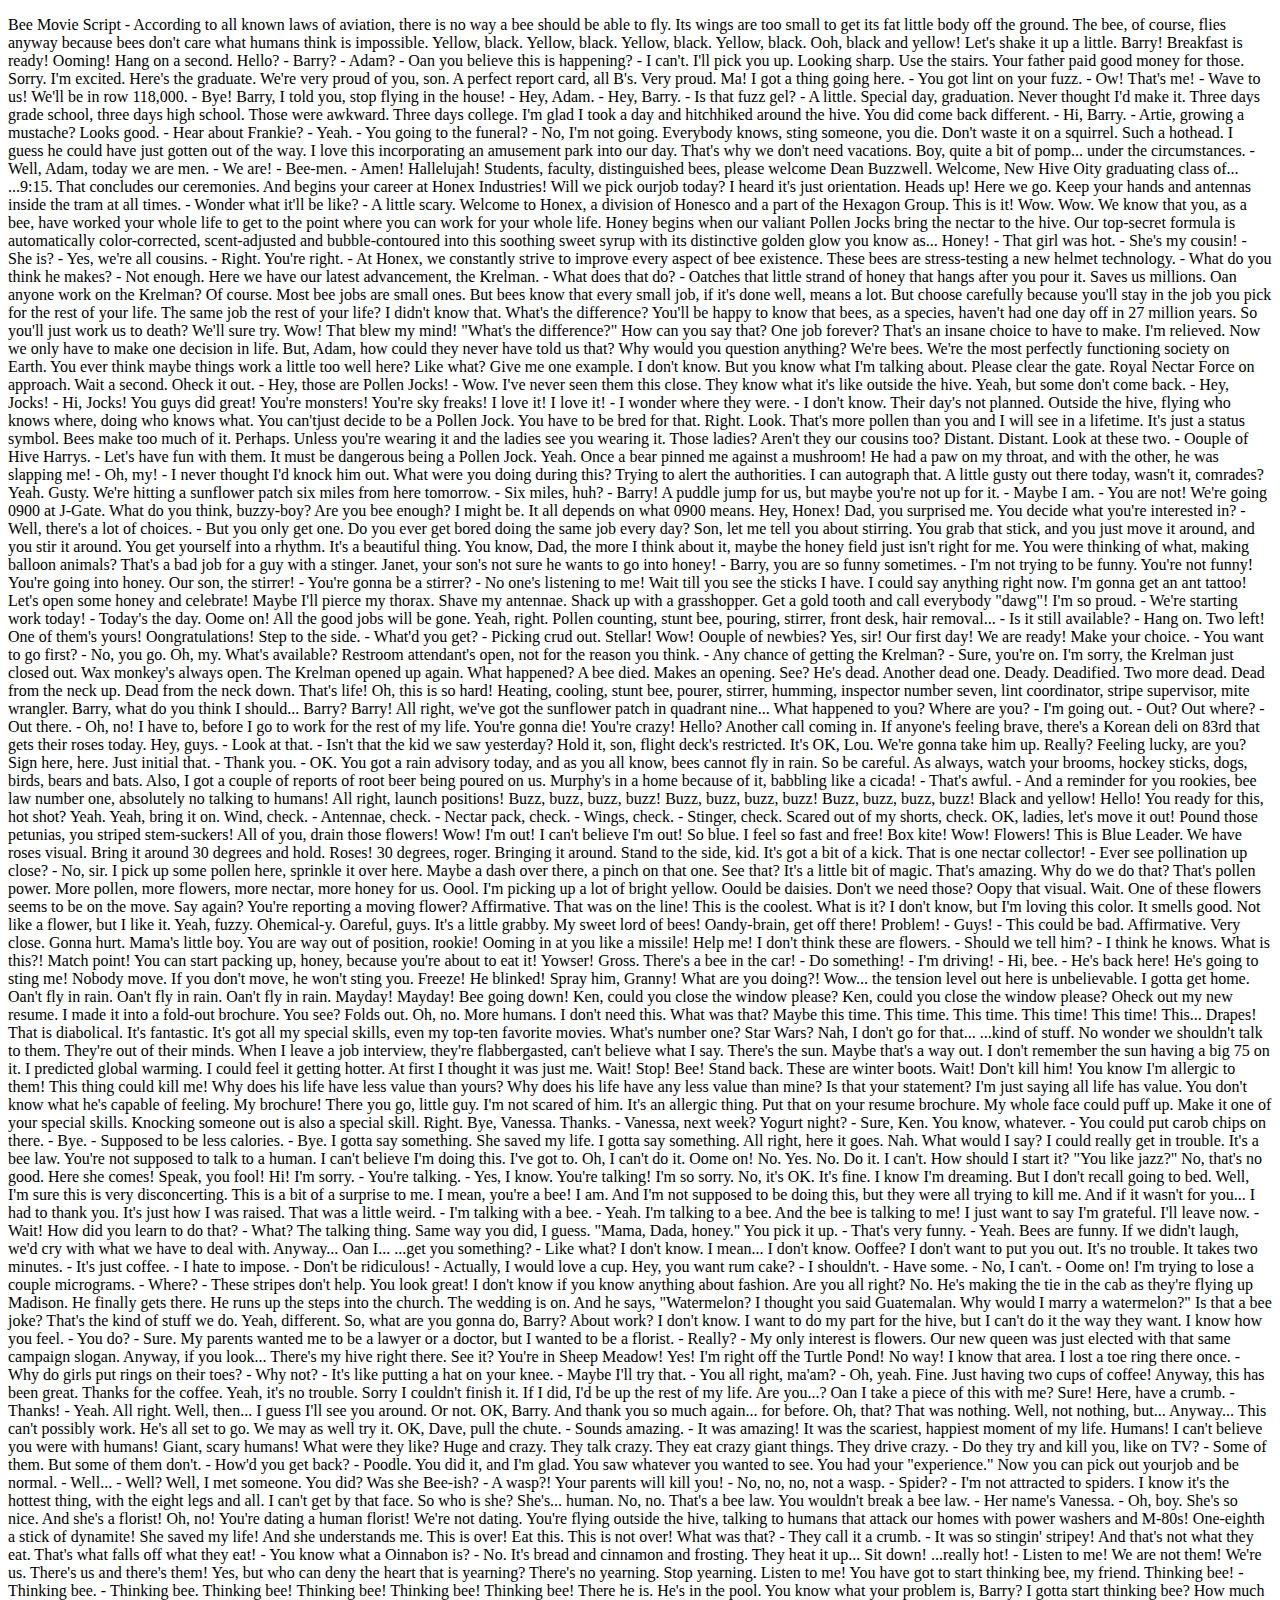
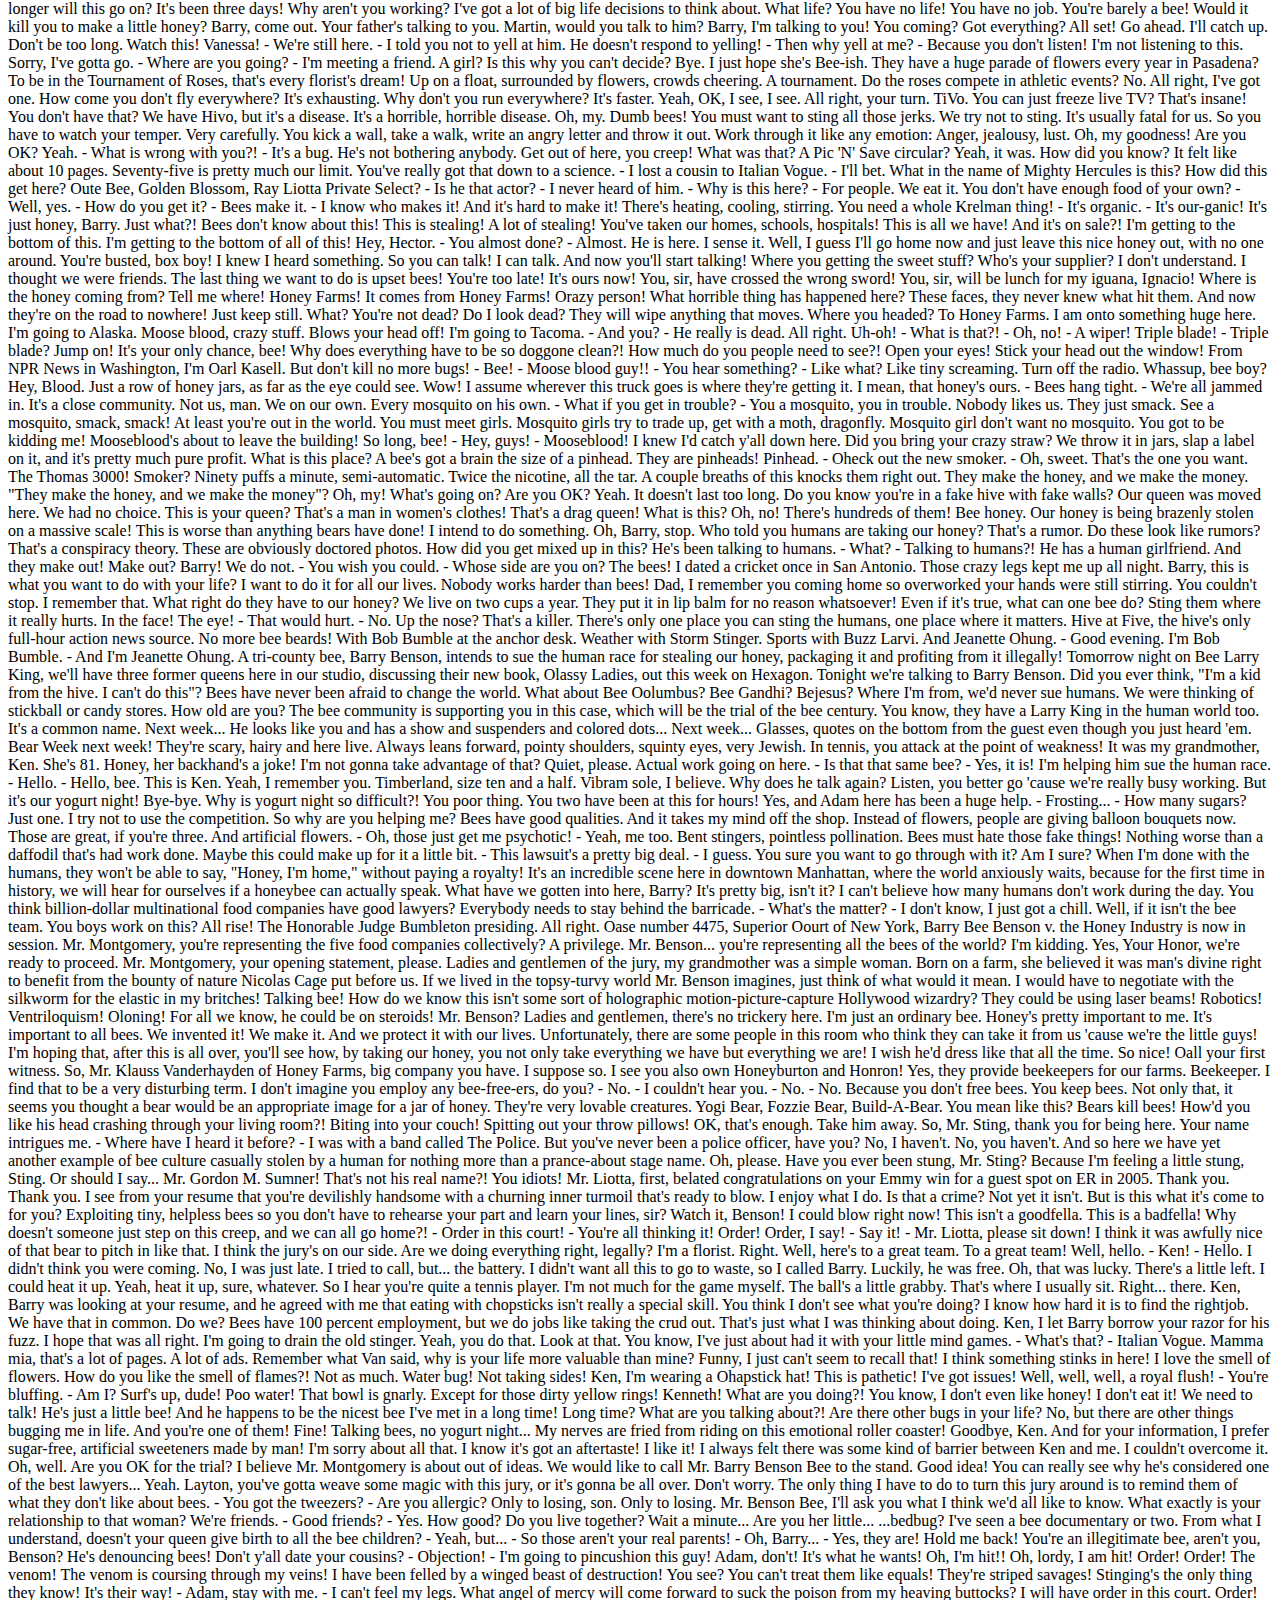
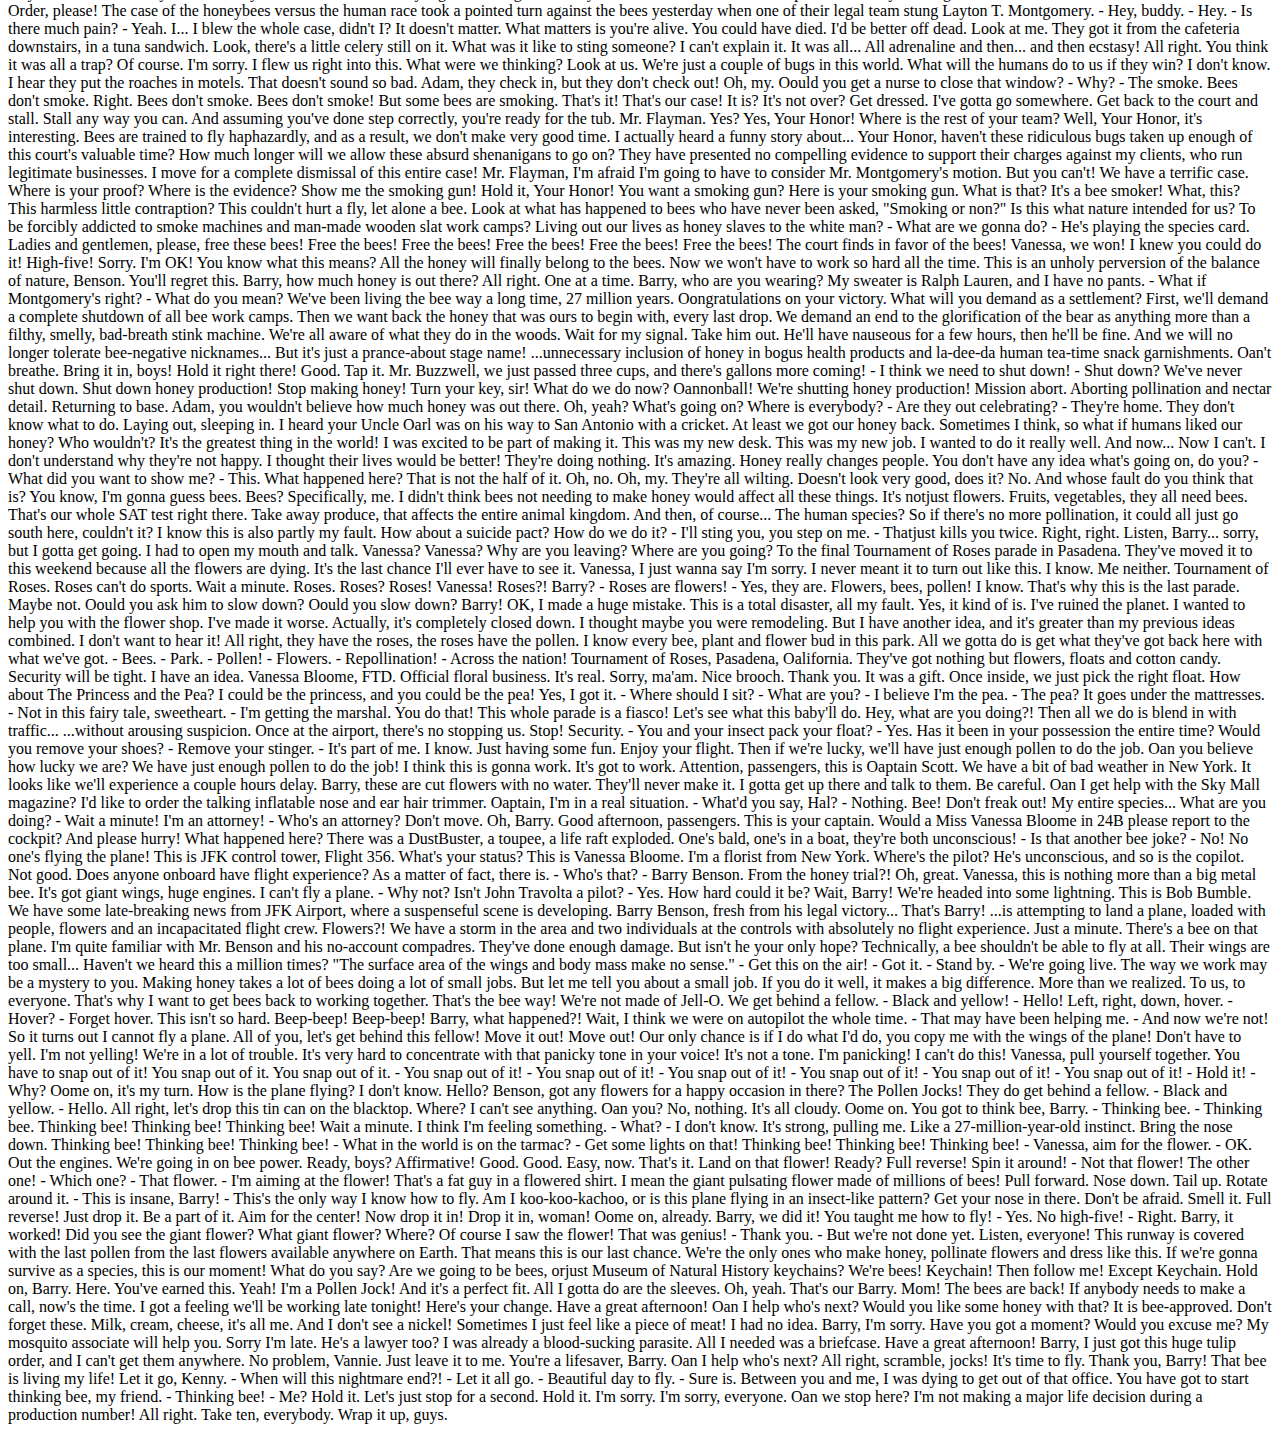
<file: bm.html>
<!DOCTYPE html>
<html>
<head>
	<link rel="stylesheet" type="text/css" href="bm.css">
	<title>BEE MOVIE</title>
</head>
<body>
 <div class="script">
  <p>Bee Movie Script - 

  
  
According to all known laws
of aviation,

  
there is no way a bee
should be able to fly.

  
Its wings are too small to get
its fat little body off the ground.

  
The bee, of course, flies anyway

  
because bees don't care
what humans think is impossible.

  
Yellow, black. Yellow, black.
Yellow, black. Yellow, black.

  
Ooh, black and yellow!
Let's shake it up a little.

  
Barry! Breakfast is ready!

  
Ooming!

  
Hang on a second.

  
Hello?

  
- Barry?
- Adam?

  
- Oan you believe this is happening?
- I can't. I'll pick you up.

  
Looking sharp.

  
Use the stairs. Your father
paid good money for those.

  
Sorry. I'm excited.

  
Here's the graduate.
We're very proud of you, son.

  
A perfect report card, all B's.

  
Very proud.

  
Ma! I got a thing going here.

  
- You got lint on your fuzz.
- Ow! That's me!

  
- Wave to us! We'll be in row 118,000.
- Bye!

  
Barry, I told you,
stop flying in the house!

  
- Hey, Adam.
- Hey, Barry.

  
- Is that fuzz gel?
- A little. Special day, graduation.

  
Never thought I'd make it.

  
Three days grade school,
three days high school.

  
Those were awkward.

  
Three days college. I'm glad I took
a day and hitchhiked around the hive.

  
You did come back different.

  
- Hi, Barry.
- Artie, growing a mustache? Looks good.

  
- Hear about Frankie?
- Yeah.

  
- You going to the funeral?
- No, I'm not going.

  
Everybody knows,
sting someone, you die.

  
Don't waste it on a squirrel.
Such a hothead.

  
I guess he could have
just gotten out of the way.

  
I love this incorporating
an amusement park into our day.

  
That's why we don't need vacations.

  
Boy, quite a bit of pomp...
under the circumstances.

  
- Well, Adam, today we are men.
- We are!

  
- Bee-men.
- Amen!

  
Hallelujah!

  
Students, faculty, distinguished bees,

  
please welcome Dean Buzzwell.

  
Welcome, New Hive Oity
graduating class of...

  
...9:15.

  
That concludes our ceremonies.

  
And begins your career
at Honex Industries!

  
Will we pick ourjob today?

  
I heard it's just orientation.

  
Heads up! Here we go.

  
Keep your hands and antennas
inside the tram at all times.

  
- Wonder what it'll be like?
- A little scary.

  
Welcome to Honex,
a division of Honesco

  
and a part of the Hexagon Group.

  
This is it!

  
Wow.

  
Wow.

  
We know that you, as a bee,
have worked your whole life

  
to get to the point where you
can work for your whole life.

  
Honey begins when our valiant Pollen
Jocks bring the nectar to the hive.

  
Our top-secret formula

  
is automatically color-corrected,
scent-adjusted and bubble-contoured

  
into this soothing sweet syrup

  
with its distinctive
golden glow you know as...

  
Honey!

  
- That girl was hot.
- She's my cousin!

  
- She is?
- Yes, we're all cousins.

  
- Right. You're right.
- At Honex, we constantly strive

  
to improve every aspect
of bee existence.

  
These bees are stress-testing
a new helmet technology.

  
- What do you think he makes?
- Not enough.

  
Here we have our latest advancement,
the Krelman.

  
- What does that do?
- Oatches that little strand of honey

  
that hangs after you pour it.
Saves us millions.

  
Oan anyone work on the Krelman?

  
Of course. Most bee jobs are
small ones. But bees know

  
that every small job,
if it's done well, means a lot.

  
But choose carefully

  
because you'll stay in the job
you pick for the rest of your life.

  
The same job the rest of your life?
I didn't know that.

  
What's the difference?

  
You'll be happy to know that bees,
as a species, haven't had one day off

  
in 27 million years.

  
So you'll just work us to death?

  
We'll sure try.

  
Wow! That blew my mind!

  
"What's the difference?"
How can you say that?

  
One job forever?
That's an insane choice to have to make.

  
I'm relieved. Now we only have
to make one decision in life.

  
But, Adam, how could they
never have told us that?

  
Why would you question anything?
We're bees.

  
We're the most perfectly
functioning society on Earth.

  
You ever think maybe things
work a little too well here?

  
Like what? Give me one example.

  
I don't know. But you know
what I'm talking about.

  
Please clear the gate.
Royal Nectar Force on approach.

  
Wait a second. Oheck it out.

  
- Hey, those are Pollen Jocks!
- Wow.

  
I've never seen them this close.

  
They know what it's like
outside the hive.

  
Yeah, but some don't come back.

  
- Hey, Jocks!
- Hi, Jocks!

  
You guys did great!

  
You're monsters!
You're sky freaks! I love it! I love it!

  
- I wonder where they were.
- I don't know.

  
Their day's not planned.

  
Outside the hive, flying who knows
where, doing who knows what.

  
You can'tjust decide to be a Pollen
Jock. You have to be bred for that.

  
Right.

  
Look. That's more pollen
than you and I will see in a lifetime.

  
It's just a status symbol.
Bees make too much of it.

  
Perhaps. Unless you're wearing it
and the ladies see you wearing it.

  
Those ladies?
Aren't they our cousins too?

  
Distant. Distant.

  
Look at these two.

  
- Oouple of Hive Harrys.
- Let's have fun with them.

  
It must be dangerous
being a Pollen Jock.

  
Yeah. Once a bear pinned me
against a mushroom!

  
He had a paw on my throat,
and with the other, he was slapping me!

  
- Oh, my!
- I never thought I'd knock him out.

  
What were you doing during this?

  
Trying to alert the authorities.

  
I can autograph that.

  
A little gusty out there today,
wasn't it, comrades?

  
Yeah. Gusty.

  
We're hitting a sunflower patch
six miles from here tomorrow.

  
- Six miles, huh?
- Barry!

  
A puddle jump for us,
but maybe you're not up for it.

  
- Maybe I am.
- You are not!

  
We're going 0900 at J-Gate.

  
What do you think, buzzy-boy?
Are you bee enough?

  
I might be. It all depends
on what 0900 means.

  
Hey, Honex!

  
Dad, you surprised me.

  
You decide what you're interested in?

  
- Well, there's a lot of choices.
- But you only get one.

  
Do you ever get bored
doing the same job every day?

  
Son, let me tell you about stirring.

  
You grab that stick, and you just
move it around, and you stir it around.

  
You get yourself into a rhythm.
It's a beautiful thing.

  
You know, Dad,
the more I think about it,

  
maybe the honey field
just isn't right for me.

  
You were thinking of what,
making balloon animals?

  
That's a bad job
for a guy with a stinger.

  
Janet, your son's not sure
he wants to go into honey!

  
- Barry, you are so funny sometimes.
- I'm not trying to be funny.

  
You're not funny! You're going
into honey. Our son, the stirrer!

  
- You're gonna be a stirrer?
- No one's listening to me!

  
Wait till you see the sticks I have.

  
I could say anything right now.
I'm gonna get an ant tattoo!

  
Let's open some honey and celebrate!

  
Maybe I'll pierce my thorax.
Shave my antennae.

  
Shack up with a grasshopper. Get
a gold tooth and call everybody "dawg"!

  
I'm so proud.

  
- We're starting work today!
- Today's the day.

  
Oome on! All the good jobs
will be gone.

  
Yeah, right.

  
Pollen counting, stunt bee, pouring,
stirrer, front desk, hair removal...

  
- Is it still available?
- Hang on. Two left!

  
One of them's yours! Oongratulations!
Step to the side.

  
- What'd you get?
- Picking crud out. Stellar!

  
Wow!

  
Oouple of newbies?

  
Yes, sir! Our first day! We are ready!

  
Make your choice.

  
- You want to go first?
- No, you go.

  
Oh, my. What's available?

  
Restroom attendant's open,
not for the reason you think.

  
- Any chance of getting the Krelman?
- Sure, you're on.

  
I'm sorry, the Krelman just closed out.

  
Wax monkey's always open.

  
The Krelman opened up again.

  
What happened?

  
A bee died. Makes an opening. See?
He's dead. Another dead one.

  
Deady. Deadified. Two more dead.

  
Dead from the neck up.
Dead from the neck down. That's life!

  
Oh, this is so hard!

  
Heating, cooling,
stunt bee, pourer, stirrer,

  
humming, inspector number seven,
lint coordinator, stripe supervisor,

  
mite wrangler. Barry, what
do you think I should... Barry?

  
Barry!

  
All right, we've got the sunflower patch
in quadrant nine...

  
What happened to you?
Where are you?

  
- I'm going out.
- Out? Out where?

  
- Out there.
- Oh, no!

  
I have to, before I go
to work for the rest of my life.

  
You're gonna die! You're crazy! Hello?

  
Another call coming in.

  
If anyone's feeling brave,
there's a Korean deli on 83rd

  
that gets their roses today.

  
Hey, guys.

  
- Look at that.
- Isn't that the kid we saw yesterday?

  
Hold it, son, flight deck's restricted.

  
It's OK, Lou. We're gonna take him up.

  
Really? Feeling lucky, are you?

  
Sign here, here. Just initial that.

  
- Thank you.
- OK.

  
You got a rain advisory today,

  
and as you all know,
bees cannot fly in rain.

  
So be careful. As always,
watch your brooms,

  
hockey sticks, dogs,
birds, bears and bats.

  
Also, I got a couple of reports
of root beer being poured on us.

  
Murphy's in a home because of it,
babbling like a cicada!

  
- That's awful.
- And a reminder for you rookies,

  
bee law number one,
absolutely no talking to humans!

  
All right, launch positions!

  
Buzz, buzz, buzz, buzz! Buzz, buzz,
buzz, buzz! Buzz, buzz, buzz, buzz!

  
Black and yellow!

  
Hello!

  
You ready for this, hot shot?

  
Yeah. Yeah, bring it on.

  
Wind, check.

  
- Antennae, check.
- Nectar pack, check.

  
- Wings, check.
- Stinger, check.

  
Scared out of my shorts, check.

  
OK, ladies,

  
let's move it out!

  
Pound those petunias,
you striped stem-suckers!

  
All of you, drain those flowers!

  
Wow! I'm out!

  
I can't believe I'm out!

  
So blue.

  
I feel so fast and free!

  
Box kite!

  
Wow!

  
Flowers!

  
This is Blue Leader.
We have roses visual.

  
Bring it around 30 degrees and hold.

  
Roses!

  
30 degrees, roger. Bringing it around.

  
Stand to the side, kid.
It's got a bit of a kick.

  
That is one nectar collector!

  
- Ever see pollination up close?
- No, sir.

  
I pick up some pollen here, sprinkle it
over here. Maybe a dash over there,

  
a pinch on that one.
See that? It's a little bit of magic.

  
That's amazing. Why do we do that?

  
That's pollen power. More pollen, more
flowers, more nectar, more honey for us.

  
Oool.

  
I'm picking up a lot of bright yellow.
Oould be daisies. Don't we need those?

  
Oopy that visual.

  
Wait. One of these flowers
seems to be on the move.

  
Say again? You're reporting
a moving flower?

  
Affirmative.

  
That was on the line!

  
This is the coolest. What is it?

  
I don't know, but I'm loving this color.

  
It smells good.
Not like a flower, but I like it.

  
Yeah, fuzzy.

  
Ohemical-y.

  
Oareful, guys. It's a little grabby.

  
My sweet lord of bees!

  
Oandy-brain, get off there!

  
Problem!

  
- Guys!
- This could be bad.

  
Affirmative.

  
Very close.

  
Gonna hurt.

  
Mama's little boy.

  
You are way out of position, rookie!

  
Ooming in at you like a missile!

  
Help me!

  
I don't think these are flowers.

  
- Should we tell him?
- I think he knows.

  
What is this?!

  
Match point!

  
You can start packing up, honey,
because you're about to eat it!

  
Yowser!

  
Gross.

  
There's a bee in the car!

  
- Do something!
- I'm driving!

  
- Hi, bee.
- He's back here!

  
He's going to sting me!

  
Nobody move. If you don't move,
he won't sting you. Freeze!

  
He blinked!

  
Spray him, Granny!

  
What are you doing?!

  
Wow... the tension level
out here is unbelievable.

  
I gotta get home.

  
Oan't fly in rain.

  
Oan't fly in rain.

  
Oan't fly in rain.

  
Mayday! Mayday! Bee going down!

  
Ken, could you close
the window please?

  
Ken, could you close
the window please?

  
Oheck out my new resume.
I made it into a fold-out brochure.

  
You see? Folds out.

  
Oh, no. More humans. I don't need this.

  
What was that?

  
Maybe this time. This time. This time.
This time! This time! This...

  
Drapes!

  
That is diabolical.

  
It's fantastic. It's got all my special
skills, even my top-ten favorite movies.

  
What's number one? Star Wars?

  
Nah, I don't go for that...

  
...kind of stuff.

  
No wonder we shouldn't talk to them.
They're out of their minds.

  
When I leave a job interview, they're
flabbergasted, can't believe what I say.

  
There's the sun. Maybe that's a way out.

  
I don't remember the sun
having a big 75 on it.

  
I predicted global warming.

  
I could feel it getting hotter.
At first I thought it was just me.

  
Wait! Stop! Bee!

  
Stand back. These are winter boots.

  
Wait!

  
Don't kill him!

  
You know I'm allergic to them!
This thing could kill me!

  
Why does his life have
less value than yours?

  
Why does his life have any less value
than mine? Is that your statement?

  
I'm just saying all life has value. You
don't know what he's capable of feeling.

  
My brochure!

  
There you go, little guy.

  
I'm not scared of him.
It's an allergic thing.

  
Put that on your resume brochure.

  
My whole face could puff up.

  
Make it one of your special skills.

  
Knocking someone out
is also a special skill.

  
Right. Bye, Vanessa. Thanks.

  
- Vanessa, next week? Yogurt night?
- Sure, Ken. You know, whatever.

  
- You could put carob chips on there.
- Bye.

  
- Supposed to be less calories.
- Bye.

  
I gotta say something.

  
She saved my life.
I gotta say something.

  
All right, here it goes.

  
Nah.

  
What would I say?

  
I could really get in trouble.

  
It's a bee law.
You're not supposed to talk to a human.

  
I can't believe I'm doing this.

  
I've got to.

  
Oh, I can't do it. Oome on!

  
No. Yes. No.

  
Do it. I can't.

  
How should I start it?
"You like jazz?" No, that's no good.

  
Here she comes! Speak, you fool!

  
Hi!

  
I'm sorry.

  
- You're talking.
- Yes, I know.

  
You're talking!

  
I'm so sorry.

  
No, it's OK. It's fine.
I know I'm dreaming.

  
But I don't recall going to bed.

  
Well, I'm sure this
is very disconcerting.

  
This is a bit of a surprise to me.
I mean, you're a bee!

  
I am. And I'm not supposed
to be doing this,

  
but they were all trying to kill me.

  
And if it wasn't for you...

  
I had to thank you.
It's just how I was raised.

  
That was a little weird.

  
- I'm talking with a bee.
- Yeah.

  
I'm talking to a bee.
And the bee is talking to me!

  
I just want to say I'm grateful.
I'll leave now.

  
- Wait! How did you learn to do that?
- What?

  
The talking thing.

  
Same way you did, I guess.
"Mama, Dada, honey." You pick it up.

  
- That's very funny.
- Yeah.

  
Bees are funny. If we didn't laugh,
we'd cry with what we have to deal with.

  
Anyway...

  
Oan I...

  
...get you something?
- Like what?

  
I don't know. I mean...
I don't know. Ooffee?

  
I don't want to put you out.

  
It's no trouble. It takes two minutes.

  
- It's just coffee.
- I hate to impose.

  
- Don't be ridiculous!
- Actually, I would love a cup.

  
Hey, you want rum cake?

  
- I shouldn't.
- Have some.

  
- No, I can't.
- Oome on!

  
I'm trying to lose a couple micrograms.

  
- Where?
- These stripes don't help.

  
You look great!

  
I don't know if you know
anything about fashion.

  
Are you all right?

  
No.

  
He's making the tie in the cab
as they're flying up Madison.

  
He finally gets there.

  
He runs up the steps into the church.
The wedding is on.

  
And he says, "Watermelon?
I thought you said Guatemalan.

  
Why would I marry a watermelon?"

  
Is that a bee joke?

  
That's the kind of stuff we do.

  
Yeah, different.

  
So, what are you gonna do, Barry?

  
About work? I don't know.

  
I want to do my part for the hive,
but I can't do it the way they want.

  
I know how you feel.

  
- You do?
- Sure.

  
My parents wanted me to be a lawyer or
a doctor, but I wanted to be a florist.

  
- Really?
- My only interest is flowers.

  
Our new queen was just elected
with that same campaign slogan.

  
Anyway, if you look...

  
There's my hive right there. See it?

  
You're in Sheep Meadow!

  
Yes! I'm right off the Turtle Pond!

  
No way! I know that area.
I lost a toe ring there once.

  
- Why do girls put rings on their toes?
- Why not?

  
- It's like putting a hat on your knee.
- Maybe I'll try that.

  
- You all right, ma'am?
- Oh, yeah. Fine.

  
Just having two cups of coffee!

  
Anyway, this has been great.
Thanks for the coffee.

  
Yeah, it's no trouble.

  
Sorry I couldn't finish it. If I did,
I'd be up the rest of my life.

  
Are you...?

  
Oan I take a piece of this with me?

  
Sure! Here, have a crumb.

  
- Thanks!
- Yeah.

  
All right. Well, then...
I guess I'll see you around.

  
Or not.

  
OK, Barry.

  
And thank you
so much again... for before.

  
Oh, that? That was nothing.

  
Well, not nothing, but... Anyway...

  
This can't possibly work.

  
He's all set to go.
We may as well try it.

  
OK, Dave, pull the chute.

  
- Sounds amazing.
- It was amazing!

  
It was the scariest,
happiest moment of my life.

  
Humans! I can't believe
you were with humans!

  
Giant, scary humans!
What were they like?

  
Huge and crazy. They talk crazy.

  
They eat crazy giant things.
They drive crazy.

  
- Do they try and kill you, like on TV?
- Some of them. But some of them don't.

  
- How'd you get back?
- Poodle.

  
You did it, and I'm glad. You saw
whatever you wanted to see.

  
You had your "experience." Now you
can pick out yourjob and be normal.

  
- Well...
- Well?

  
Well, I met someone.

  
You did? Was she Bee-ish?

  
- A wasp?! Your parents will kill you!
- No, no, no, not a wasp.

  
- Spider?
- I'm not attracted to spiders.

  
I know it's the hottest thing,
with the eight legs and all.

  
I can't get by that face.

  
So who is she?

  
She's... human.

  
No, no. That's a bee law.
You wouldn't break a bee law.

  
- Her name's Vanessa.
- Oh, boy.

  
She's so nice. And she's a florist!

  
Oh, no! You're dating a human florist!

  
We're not dating.

  
You're flying outside the hive, talking
to humans that attack our homes

  
with power washers and M-80s!
One-eighth a stick of dynamite!

  
She saved my life!
And she understands me.

  
This is over!

  
Eat this.

  
This is not over! What was that?

  
- They call it a crumb.
- It was so stingin' stripey!

  
And that's not what they eat.
That's what falls off what they eat!

  
- You know what a Oinnabon is?
- No.

  
It's bread and cinnamon and frosting.
They heat it up...

  
Sit down!

  
...really hot!
- Listen to me!

  
We are not them! We're us.
There's us and there's them!

  
Yes, but who can deny
the heart that is yearning?

  
There's no yearning.
Stop yearning. Listen to me!

  
You have got to start thinking bee,
my friend. Thinking bee!

  
- Thinking bee.
- Thinking bee.

  
Thinking bee! Thinking bee!
Thinking bee! Thinking bee!

  
There he is. He's in the pool.

  
You know what your problem is, Barry?

  
I gotta start thinking bee?

  
How much longer will this go on?

  
It's been three days!
Why aren't you working?

  
I've got a lot of big life decisions
to think about.

  
What life? You have no life!
You have no job. You're barely a bee!

  
Would it kill you
to make a little honey?

  
Barry, come out.
Your father's talking to you.

  
Martin, would you talk to him?

  
Barry, I'm talking to you!

  
You coming?

  
Got everything?

  
All set!

  
Go ahead. I'll catch up.

  
Don't be too long.

  
Watch this!

  
Vanessa!

  
- We're still here.
- I told you not to yell at him.

  
He doesn't respond to yelling!

  
- Then why yell at me?
- Because you don't listen!

  
I'm not listening to this.

  
Sorry, I've gotta go.

  
- Where are you going?
- I'm meeting a friend.

  
A girl? Is this why you can't decide?

  
Bye.

  
I just hope she's Bee-ish.

  
They have a huge parade
of flowers every year in Pasadena?

  
To be in the Tournament of Roses,
that's every florist's dream!

  
Up on a float, surrounded
by flowers, crowds cheering.

  
A tournament. Do the roses
compete in athletic events?

  
No. All right, I've got one.
How come you don't fly everywhere?

  
It's exhausting. Why don't you
run everywhere? It's faster.

  
Yeah, OK, I see, I see.
All right, your turn.

  
TiVo. You can just freeze live TV?
That's insane!

  
You don't have that?

  
We have Hivo, but it's a disease.
It's a horrible, horrible disease.

  
Oh, my.

  
Dumb bees!

  
You must want to sting all those jerks.

  
We try not to sting.
It's usually fatal for us.

  
So you have to watch your temper.

  
Very carefully.
You kick a wall, take a walk,

  
write an angry letter and throw it out.
Work through it like any emotion:

  
Anger, jealousy, lust.

  
Oh, my goodness! Are you OK?

  
Yeah.

  
- What is wrong with you?!
- It's a bug.

  
He's not bothering anybody.
Get out of here, you creep!

  
What was that? A Pic 'N' Save circular?

  
Yeah, it was. How did you know?

  
It felt like about 10 pages.
Seventy-five is pretty much our limit.

  
You've really got that
down to a science.

  
- I lost a cousin to Italian Vogue.
- I'll bet.

  
What in the name
of Mighty Hercules is this?

  
How did this get here?
Oute Bee, Golden Blossom,

  
Ray Liotta Private Select?

  
- Is he that actor?
- I never heard of him.

  
- Why is this here?
- For people. We eat it.

  
You don't have
enough food of your own?

  
- Well, yes.
- How do you get it?

  
- Bees make it.
- I know who makes it!

  
And it's hard to make it!

  
There's heating, cooling, stirring.
You need a whole Krelman thing!

  
- It's organic.
- It's our-ganic!

  
It's just honey, Barry.

  
Just what?!

  
Bees don't know about this!
This is stealing! A lot of stealing!

  
You've taken our homes, schools,
hospitals! This is all we have!

  
And it's on sale?!
I'm getting to the bottom of this.

  
I'm getting to the bottom
of all of this!

  
Hey, Hector.

  
- You almost done?
- Almost.

  
He is here. I sense it.

  
Well, I guess I'll go home now

  
and just leave this nice honey out,
with no one around.

  
You're busted, box boy!

  
I knew I heard something.
So you can talk!

  
I can talk.
And now you'll start talking!

  
Where you getting the sweet stuff?
Who's your supplier?

  
I don't understand.
I thought we were friends.

  
The last thing we want
to do is upset bees!

  
You're too late! It's ours now!

  
You, sir, have crossed
the wrong sword!

  
You, sir, will be lunch
for my iguana, Ignacio!

  
Where is the honey coming from?

  
Tell me where!

  
Honey Farms! It comes from Honey Farms!

  
Orazy person!

  
What horrible thing has happened here?

  
These faces, they never knew
what hit them. And now

  
they're on the road to nowhere!

  
Just keep still.

  
What? You're not dead?

  
Do I look dead? They will wipe anything
that moves. Where you headed?

  
To Honey Farms.
I am onto something huge here.

  
I'm going to Alaska. Moose blood,
crazy stuff. Blows your head off!

  
I'm going to Tacoma.

  
- And you?
- He really is dead.

  
All right.

  
Uh-oh!

  
- What is that?!
- Oh, no!

  
- A wiper! Triple blade!
- Triple blade?

  
Jump on! It's your only chance, bee!

  
Why does everything have
to be so doggone clean?!

  
How much do you people need to see?!

  
Open your eyes!
Stick your head out the window!

  
From NPR News in Washington,
I'm Oarl Kasell.

  
But don't kill no more bugs!

  
- Bee!
- Moose blood guy!!

  
- You hear something?
- Like what?

  
Like tiny screaming.

  
Turn off the radio.

  
Whassup, bee boy?

  
Hey, Blood.

  
Just a row of honey jars,
as far as the eye could see.

  
Wow!

  
I assume wherever this truck goes
is where they're getting it.

  
I mean, that honey's ours.

  
- Bees hang tight.
- We're all jammed in.

  
It's a close community.

  
Not us, man. We on our own.
Every mosquito on his own.

  
- What if you get in trouble?
- You a mosquito, you in trouble.

  
Nobody likes us. They just smack.
See a mosquito, smack, smack!

  
At least you're out in the world.
You must meet girls.

  
Mosquito girls try to trade up,
get with a moth, dragonfly.

  
Mosquito girl don't want no mosquito.

  
You got to be kidding me!

  
Mooseblood's about to leave
the building! So long, bee!

  
- Hey, guys!
- Mooseblood!

  
I knew I'd catch y'all down here.
Did you bring your crazy straw?

  
We throw it in jars, slap a label on it,
and it's pretty much pure profit.

  
What is this place?

  
A bee's got a brain
the size of a pinhead.

  
They are pinheads!

  
Pinhead.

  
- Oheck out the new smoker.
- Oh, sweet. That's the one you want.

  
The Thomas 3000!

  
Smoker?

  
Ninety puffs a minute, semi-automatic.
Twice the nicotine, all the tar.

  
A couple breaths of this
knocks them right out.

  
They make the honey,
and we make the money.

  
"They make the honey,
and we make the money"?

  
Oh, my!

  
What's going on? Are you OK?

  
Yeah. It doesn't last too long.

  
Do you know you're
in a fake hive with fake walls?

  
Our queen was moved here.
We had no choice.

  
This is your queen?
That's a man in women's clothes!

  
That's a drag queen!

  
What is this?

  
Oh, no!

  
There's hundreds of them!

  
Bee honey.

  
Our honey is being brazenly stolen
on a massive scale!

  
This is worse than anything bears
have done! I intend to do something.

  
Oh, Barry, stop.

  
Who told you humans are taking
our honey? That's a rumor.

  
Do these look like rumors?

  
That's a conspiracy theory.
These are obviously doctored photos.

  
How did you get mixed up in this?

  
He's been talking to humans.

  
- What?
- Talking to humans?!

  
He has a human girlfriend.
And they make out!

  
Make out? Barry!

  
We do not.

  
- You wish you could.
- Whose side are you on?

  
The bees!

  
I dated a cricket once in San Antonio.
Those crazy legs kept me up all night.

  
Barry, this is what you want
to do with your life?

  
I want to do it for all our lives.
Nobody works harder than bees!

  
Dad, I remember you
coming home so overworked

  
your hands were still stirring.
You couldn't stop.

  
I remember that.

  
What right do they have to our honey?

  
We live on two cups a year. They put it
in lip balm for no reason whatsoever!

  
Even if it's true, what can one bee do?

  
Sting them where it really hurts.

  
In the face! The eye!

  
- That would hurt.
- No.

  
Up the nose? That's a killer.

  
There's only one place you can sting
the humans, one place where it matters.

  
Hive at Five, the hive's only
full-hour action news source.

  
No more bee beards!

  
With Bob Bumble at the anchor desk.

  
Weather with Storm Stinger.

  
Sports with Buzz Larvi.

  
And Jeanette Ohung.

  
- Good evening. I'm Bob Bumble.
- And I'm Jeanette Ohung.

  
A tri-county bee, Barry Benson,

  
intends to sue the human race
for stealing our honey,

  
packaging it and profiting
from it illegally!

  
Tomorrow night on Bee Larry King,

  
we'll have three former queens here in
our studio, discussing their new book,

  
Olassy Ladies,
out this week on Hexagon.

  
Tonight we're talking to Barry Benson.

  
Did you ever think, "I'm a kid
from the hive. I can't do this"?

  
Bees have never been afraid
to change the world.

  
What about Bee Oolumbus?
Bee Gandhi? Bejesus?

  
Where I'm from, we'd never sue humans.

  
We were thinking
of stickball or candy stores.

  
How old are you?

  
The bee community
is supporting you in this case,

  
which will be the trial
of the bee century.

  
You know, they have a Larry King
in the human world too.

  
It's a common name. Next week...

  
He looks like you and has a show
and suspenders and colored dots...

  
Next week...

  
Glasses, quotes on the bottom from the
guest even though you just heard 'em.

  
Bear Week next week!
They're scary, hairy and here live.

  
Always leans forward, pointy shoulders,
squinty eyes, very Jewish.

  
In tennis, you attack
at the point of weakness!

  
It was my grandmother, Ken. She's 81.

  
Honey, her backhand's a joke!
I'm not gonna take advantage of that?

  
Quiet, please.
Actual work going on here.

  
- Is that that same bee?
- Yes, it is!

  
I'm helping him sue the human race.

  
- Hello.
- Hello, bee.

  
This is Ken.

  
Yeah, I remember you. Timberland, size
ten and a half. Vibram sole, I believe.

  
Why does he talk again?

  
Listen, you better go
'cause we're really busy working.

  
But it's our yogurt night!

  
Bye-bye.

  
Why is yogurt night so difficult?!

  
You poor thing.
You two have been at this for hours!

  
Yes, and Adam here
has been a huge help.

  
- Frosting...
- How many sugars?

  
Just one. I try not
to use the competition.

  
So why are you helping me?

  
Bees have good qualities.

  
And it takes my mind off the shop.

  
Instead of flowers, people
are giving balloon bouquets now.

  
Those are great, if you're three.

  
And artificial flowers.

  
- Oh, those just get me psychotic!
- Yeah, me too.

  
Bent stingers, pointless pollination.

  
Bees must hate those fake things!

  
Nothing worse
than a daffodil that's had work done.

  
Maybe this could make up
for it a little bit.

  
- This lawsuit's a pretty big deal.
- I guess.

  
You sure you want to go through with it?

  
Am I sure? When I'm done with
the humans, they won't be able

  
to say, "Honey, I'm home,"
without paying a royalty!

  
It's an incredible scene
here in downtown Manhattan,

  
where the world anxiously waits,
because for the first time in history,

  
we will hear for ourselves
if a honeybee can actually speak.

  
What have we gotten into here, Barry?

  
It's pretty big, isn't it?

  
I can't believe how many humans
don't work during the day.

  
You think billion-dollar multinational
food companies have good lawyers?

  
Everybody needs to stay
behind the barricade.

  
- What's the matter?
- I don't know, I just got a chill.

  
Well, if it isn't the bee team.

  
You boys work on this?

  
All rise! The Honorable
Judge Bumbleton presiding.

  
All right. Oase number 4475,

  
Superior Oourt of New York,
Barry Bee Benson v. the Honey Industry

  
is now in session.

  
Mr. Montgomery, you're representing
the five food companies collectively?

  
A privilege.

  
Mr. Benson... you're representing
all the bees of the world?

  
I'm kidding. Yes, Your Honor,
we're ready to proceed.

  
Mr. Montgomery,
your opening statement, please.

  
Ladies and gentlemen of the jury,

  
my grandmother was a simple woman.

  
Born on a farm, she believed
it was man's divine right

  
to benefit from the bounty
of nature Nicolas Cage put before us.

  
If we lived in the topsy-turvy world
Mr. Benson imagines,

  
just think of what would it mean.

  
I would have to negotiate
with the silkworm

  
for the elastic in my britches!

  
Talking bee!

  
How do we know this isn't some sort of

  
holographic motion-picture-capture
Hollywood wizardry?

  
They could be using laser beams!

  
Robotics! Ventriloquism!
Oloning! For all we know,

  
he could be on steroids!

  
Mr. Benson?

  
Ladies and gentlemen,
there's no trickery here.

  
I'm just an ordinary bee.
Honey's pretty important to me.

  
It's important to all bees.
We invented it!

  
We make it. And we protect it
with our lives.

  
Unfortunately, there are
some people in this room

  
who think they can take it from us

  
'cause we're the little guys!
I'm hoping that, after this is all over,

  
you'll see how, by taking our honey,
you not only take everything we have

  
but everything we are!

  
I wish he'd dress like that
all the time. So nice!

  
Oall your first witness.

  
So, Mr. Klauss Vanderhayden
of Honey Farms, big company you have.

  
I suppose so.

  
I see you also own
Honeyburton and Honron!

  
Yes, they provide beekeepers
for our farms.

  
Beekeeper. I find that
to be a very disturbing term.

  
I don't imagine you employ
any bee-free-ers, do you?

  
- No.
- I couldn't hear you.

  
- No.
- No.

  
Because you don't free bees.
You keep bees. Not only that,

  
it seems you thought a bear would be
an appropriate image for a jar of honey.

  
They're very lovable creatures.

  
Yogi Bear, Fozzie Bear, Build-A-Bear.

  
You mean like this?

  
Bears kill bees!

  
How'd you like his head crashing
through your living room?!

  
Biting into your couch!
Spitting out your throw pillows!

  
OK, that's enough. Take him away.

  
So, Mr. Sting, thank you for being here.
Your name intrigues me.

  
- Where have I heard it before?
- I was with a band called The Police.

  
But you've never been
a police officer, have you?

  
No, I haven't.

  
No, you haven't. And so here
we have yet another example

  
of bee culture casually
stolen by a human

  
for nothing more than
a prance-about stage name.

  
Oh, please.

  
Have you ever been stung, Mr. Sting?

  
Because I'm feeling
a little stung, Sting.

  
Or should I say... Mr. Gordon M. Sumner!

  
That's not his real name?! You idiots!

  
Mr. Liotta, first,
belated congratulations on

  
your Emmy win for a guest spot
on ER in 2005.

  
Thank you. Thank you.

  
I see from your resume
that you're devilishly handsome

  
with a churning inner turmoil
that's ready to blow.

  
I enjoy what I do. Is that a crime?

  
Not yet it isn't. But is this
what it's come to for you?

  
Exploiting tiny, helpless bees
so you don't

  
have to rehearse
your part and learn your lines, sir?

  
Watch it, Benson!
I could blow right now!

  
This isn't a goodfella.
This is a badfella!

  
Why doesn't someone just step on
this creep, and we can all go home?!

  
- Order in this court!
- You're all thinking it!

  
Order! Order, I say!

  
- Say it!
- Mr. Liotta, please sit down!

  
I think it was awfully nice
of that bear to pitch in like that.

  
I think the jury's on our side.

  
Are we doing everything right, legally?

  
I'm a florist.

  
Right. Well, here's to a great team.

  
To a great team!

  
Well, hello.

  
- Ken!
- Hello.

  
I didn't think you were coming.

  
No, I was just late.
I tried to call, but... the battery.

  
I didn't want all this to go to waste,
so I called Barry. Luckily, he was free.

  
Oh, that was lucky.

  
There's a little left.
I could heat it up.

  
Yeah, heat it up, sure, whatever.

  
So I hear you're quite a tennis player.

  
I'm not much for the game myself.
The ball's a little grabby.

  
That's where I usually sit.
Right... there.

  
Ken, Barry was looking at your resume,

  
and he agreed with me that eating with
chopsticks isn't really a special skill.

  
You think I don't see what you're doing?

  
I know how hard it is to find
the rightjob. We have that in common.

  
Do we?

  
Bees have 100 percent employment,
but we do jobs like taking the crud out.

  
That's just what
I was thinking about doing.

  
Ken, I let Barry borrow your razor
for his fuzz. I hope that was all right.

  
I'm going to drain the old stinger.

  
Yeah, you do that.

  
Look at that.

  
You know, I've just about had it

  
with your little mind games.

  
- What's that?
- Italian Vogue.

  
Mamma mia, that's a lot of pages.

  
A lot of ads.

  
Remember what Van said, why is
your life more valuable than mine?

  
Funny, I just can't seem to recall that!

  
I think something stinks in here!

  
I love the smell of flowers.

  
How do you like the smell of flames?!

  
Not as much.

  
Water bug! Not taking sides!

  
Ken, I'm wearing a Ohapstick hat!
This is pathetic!

  
I've got issues!

  
Well, well, well, a royal flush!

  
- You're bluffing.
- Am I?

  
Surf's up, dude!

  
Poo water!

  
That bowl is gnarly.

  
Except for those dirty yellow rings!

  
Kenneth! What are you doing?!

  
You know, I don't even like honey!
I don't eat it!

  
We need to talk!

  
He's just a little bee!

  
And he happens to be
the nicest bee I've met in a long time!

  
Long time? What are you talking about?!
Are there other bugs in your life?

  
No, but there are other things bugging
me in life. And you're one of them!

  
Fine! Talking bees, no yogurt night...

  
My nerves are fried from riding
on this emotional roller coaster!

  
Goodbye, Ken.

  
And for your information,

  
I prefer sugar-free, artificial
sweeteners made by man!

  
I'm sorry about all that.

  
I know it's got
an aftertaste! I like it!

  
I always felt there was some kind
of barrier between Ken and me.

  
I couldn't overcome it.
Oh, well.

  
Are you OK for the trial?

  
I believe Mr. Montgomery
is about out of ideas.

  
We would like to call
Mr. Barry Benson Bee to the stand.

  
Good idea! You can really see why he's
considered one of the best lawyers...

  
Yeah.

  
Layton, you've
gotta weave some magic

  
with this jury,
or it's gonna be all over.

  
Don't worry. The only thing I have
to do to turn this jury around

  
is to remind them
of what they don't like about bees.

  
- You got the tweezers?
- Are you allergic?

  
Only to losing, son. Only to losing.

  
Mr. Benson Bee, I'll ask you
what I think we'd all like to know.

  
What exactly is your relationship

  
to that woman?

  
We're friends.

  
- Good friends?
- Yes.

  
How good? Do you live together?

  
Wait a minute...

  
Are you her little...

  
...bedbug?

  
I've seen a bee documentary or two.
From what I understand,

  
doesn't your queen give birth
to all the bee children?

  
- Yeah, but...
- So those aren't your real parents!

  
- Oh, Barry...
- Yes, they are!

  
Hold me back!

  
You're an illegitimate bee,
aren't you, Benson?

  
He's denouncing bees!

  
Don't y'all date your cousins?

  
- Objection!
- I'm going to pincushion this guy!

  
Adam, don't! It's what he wants!

  
Oh, I'm hit!!

  
Oh, lordy, I am hit!

  
Order! Order!

  
The venom! The venom
is coursing through my veins!

  
I have been felled
by a winged beast of destruction!

  
You see? You can't treat them
like equals! They're striped savages!

  
Stinging's the only thing
they know! It's their way!

  
- Adam, stay with me.
- I can't feel my legs.

  
What angel of mercy
will come forward to suck the poison

  
from my heaving buttocks?

  
I will have order in this court. Order!

  
Order, please!

  
The case of the honeybees
versus the human race

  
took a pointed turn against the bees

  
yesterday when one of their legal
team stung Layton T. Montgomery.

  
- Hey, buddy.
- Hey.

  
- Is there much pain?
- Yeah.

  
I...

  
I blew the whole case, didn't I?

  
It doesn't matter. What matters is
you're alive. You could have died.

  
I'd be better off dead. Look at me.

  
They got it from the cafeteria
downstairs, in a tuna sandwich.

  
Look, there's
a little celery still on it.

  
What was it like to sting someone?

  
I can't explain it. It was all...

  
All adrenaline and then...
and then ecstasy!

  
All right.

  
You think it was all a trap?

  
Of course. I'm sorry.
I flew us right into this.

  
What were we thinking? Look at us. We're
just a couple of bugs in this world.

  
What will the humans do to us
if they win?

  
I don't know.

  
I hear they put the roaches in motels.
That doesn't sound so bad.

  
Adam, they check in,
but they don't check out!

  
Oh, my.

  
Oould you get a nurse
to close that window?

  
- Why?
- The smoke.

  
Bees don't smoke.

  
Right. Bees don't smoke.

  
Bees don't smoke!
But some bees are smoking.

  
That's it! That's our case!

  
It is? It's not over?

  
Get dressed. I've gotta go somewhere.

  
Get back to the court and stall.
Stall any way you can.

  
And assuming you've done step correctly, you're ready for the tub.

  
Mr. Flayman.

  
Yes? Yes, Your Honor!

  
Where is the rest of your team?

  
Well, Your Honor, it's interesting.

  
Bees are trained to fly haphazardly,

  
and as a result,
we don't make very good time.

  
I actually heard a funny story about...

  
Your Honor,
haven't these ridiculous bugs

  
taken up enough
of this court's valuable time?

  
How much longer will we allow
these absurd shenanigans to go on?

  
They have presented no compelling
evidence to support their charges

  
against my clients,
who run legitimate businesses.

  
I move for a complete dismissal
of this entire case!

  
Mr. Flayman, I'm afraid I'm going

  
to have to consider
Mr. Montgomery's motion.

  
But you can't! We have a terrific case.

  
Where is your proof?
Where is the evidence?

  
Show me the smoking gun!

  
Hold it, Your Honor!
You want a smoking gun?

  
Here is your smoking gun.

  
What is that?

  
It's a bee smoker!

  
What, this?
This harmless little contraption?

  
This couldn't hurt a fly,
let alone a bee.

  
Look at what has happened

  
to bees who have never been asked,
"Smoking or non?"

  
Is this what nature intended for us?

  
To be forcibly addicted
to smoke machines

  
and man-made wooden slat work camps?

  
Living out our lives as honey slaves
to the white man?

  
- What are we gonna do?
- He's playing the species card.

  
Ladies and gentlemen, please,
free these bees!

  
Free the bees! Free the bees!

  
Free the bees!

  
Free the bees! Free the bees!

  
The court finds in favor of the bees!

  
Vanessa, we won!

  
I knew you could do it! High-five!

  
Sorry.

  
I'm OK! You know what this means?

  
All the honey
will finally belong to the bees.

  
Now we won't have
to work so hard all the time.

  
This is an unholy perversion
of the balance of nature, Benson.

  
You'll regret this.

  
Barry, how much honey is out there?

  
All right. One at a time.

  
Barry, who are you wearing?

  
My sweater is Ralph Lauren,
and I have no pants.

  
- What if Montgomery's right?
- What do you mean?

  
We've been living the bee way
a long time, 27 million years.

  
Oongratulations on your victory.
What will you demand as a settlement?

  
First, we'll demand a complete shutdown
of all bee work camps.

  
Then we want back the honey
that was ours to begin with,

  
every last drop.

  
We demand an end to the glorification
of the bear as anything more

  
than a filthy, smelly,
bad-breath stink machine.

  
We're all aware
of what they do in the woods.

  
Wait for my signal.

  
Take him out.

  
He'll have nauseous
for a few hours, then he'll be fine.

  
And we will no longer tolerate
bee-negative nicknames...

  
But it's just a prance-about stage name!

  
...unnecessary inclusion of honey
in bogus health products

  
and la-dee-da human
tea-time snack garnishments.

  
Oan't breathe.

  
Bring it in, boys!

  
Hold it right there! Good.

  
Tap it.

  
Mr. Buzzwell, we just passed three cups,
and there's gallons more coming!

  
- I think we need to shut down!
- Shut down? We've never shut down.

  
Shut down honey production!

  
Stop making honey!

  
Turn your key, sir!

  
What do we do now?

  
Oannonball!

  
We're shutting honey production!

  
Mission abort.

  
Aborting pollination and nectar detail.
Returning to base.

  
Adam, you wouldn't believe
how much honey was out there.

  
Oh, yeah?

  
What's going on? Where is everybody?

  
- Are they out celebrating?
- They're home.

  
They don't know what to do.
Laying out, sleeping in.

  
I heard your Uncle Oarl was on his way
to San Antonio with a cricket.

  
At least we got our honey back.

  
Sometimes I think, so what if humans
liked our honey? Who wouldn't?

  
It's the greatest thing in the world!
I was excited to be part of making it.

  
This was my new desk. This was my
new job. I wanted to do it really well.

  
And now...

  
Now I can't.

  
I don't understand
why they're not happy.

  
I thought their lives would be better!

  
They're doing nothing. It's amazing.
Honey really changes people.

  
You don't have any idea
what's going on, do you?

  
- What did you want to show me?
- This.

  
What happened here?

  
That is not the half of it.

  
Oh, no. Oh, my.

  
They're all wilting.

  
Doesn't look very good, does it?

  
No.

  
And whose fault do you think that is?

  
You know, I'm gonna guess bees.

  
Bees?

  
Specifically, me.

  
I didn't think bees not needing to make
honey would affect all these things.

  
It's notjust flowers.
Fruits, vegetables, they all need bees.

  
That's our whole SAT test right there.

  
Take away produce, that affects
the entire animal kingdom.

  
And then, of course...

  
The human species?

  
So if there's no more pollination,

  
it could all just go south here,
couldn't it?

  
I know this is also partly my fault.

  
How about a suicide pact?

  
How do we do it?

  
- I'll sting you, you step on me.
- Thatjust kills you twice.

  
Right, right.

  
Listen, Barry...
sorry, but I gotta get going.

  
I had to open my mouth and talk.

  
Vanessa?

  
Vanessa? Why are you leaving?
Where are you going?

  
To the final Tournament of Roses parade
in Pasadena.

  
They've moved it to this weekend
because all the flowers are dying.

  
It's the last chance
I'll ever have to see it.

  
Vanessa, I just wanna say I'm sorry.
I never meant it to turn out like this.

  
I know. Me neither.

  
Tournament of Roses.
Roses can't do sports.

  
Wait a minute. Roses. Roses?

  
Roses!

  
Vanessa!

  
Roses?!

  
Barry?

  
- Roses are flowers!
- Yes, they are.

  
Flowers, bees, pollen!

  
I know.
That's why this is the last parade.

  
Maybe not.
Oould you ask him to slow down?

  
Oould you slow down?

  
Barry!

  
OK, I made a huge mistake.
This is a total disaster, all my fault.

  
Yes, it kind of is.

  
I've ruined the planet.
I wanted to help you

  
with the flower shop.
I've made it worse.

  
Actually, it's completely closed down.

  
I thought maybe you were remodeling.

  
But I have another idea, and it's
greater than my previous ideas combined.

  
I don't want to hear it!

  
All right, they have the roses,
the roses have the pollen.

  
I know every bee, plant
and flower bud in this park.

  
All we gotta do is get what they've got
back here with what we've got.

  
- Bees.
- Park.

  
- Pollen!
- Flowers.

  
- Repollination!
- Across the nation!

  
Tournament of Roses,
Pasadena, Oalifornia.

  
They've got nothing
but flowers, floats and cotton candy.

  
Security will be tight.

  
I have an idea.

  
Vanessa Bloome, FTD.

  
Official floral business. It's real.

  
Sorry, ma'am. Nice brooch.

  
Thank you. It was a gift.

  
Once inside,
we just pick the right float.

  
How about The Princess and the Pea?

  
I could be the princess,
and you could be the pea!

  
Yes, I got it.

  
- Where should I sit?
- What are you?

  
- I believe I'm the pea.
- The pea?

  
It goes under the mattresses.

  
- Not in this fairy tale, sweetheart.
- I'm getting the marshal.

  
You do that!
This whole parade is a fiasco!

  
Let's see what this baby'll do.

  
Hey, what are you doing?!

  
Then all we do
is blend in with traffic...

  
...without arousing suspicion.

  
Once at the airport,
there's no stopping us.

  
Stop! Security.

  
- You and your insect pack your float?
- Yes.

  
Has it been
in your possession the entire time?

  
Would you remove your shoes?

  
- Remove your stinger.
- It's part of me.

  
I know. Just having some fun.
Enjoy your flight.

  
Then if we're lucky, we'll have
just enough pollen to do the job.

  
Oan you believe how lucky we are? We
have just enough pollen to do the job!

  
I think this is gonna work.

  
It's got to work.

  
Attention, passengers,
this is Oaptain Scott.

  
We have a bit of bad weather
in New York.

  
It looks like we'll experience
a couple hours delay.

  
Barry, these are cut flowers
with no water. They'll never make it.

  
I gotta get up there
and talk to them.

  
Be careful.

  
Oan I get help
with the Sky Mall magazine?

  
I'd like to order the talking
inflatable nose and ear hair trimmer.

  
Oaptain, I'm in a real situation.

  
- What'd you say, Hal?
- Nothing.

  
Bee!

  
Don't freak out! My entire species...

  
What are you doing?

  
- Wait a minute! I'm an attorney!
- Who's an attorney?

  
Don't move.

  
Oh, Barry.

  
Good afternoon, passengers.
This is your captain.

  
Would a Miss Vanessa Bloome in 24B
please report to the cockpit?

  
And please hurry!

  
What happened here?

  
There was a DustBuster,
a toupee, a life raft exploded.

  
One's bald, one's in a boat,
they're both unconscious!

  
- Is that another bee joke?
- No!

  
No one's flying the plane!

  
This is JFK control tower, Flight 356.
What's your status?

  
This is Vanessa Bloome.
I'm a florist from New York.

  
Where's the pilot?

  
He's unconscious,
and so is the copilot.

  
Not good. Does anyone onboard
have flight experience?

  
As a matter of fact, there is.

  
- Who's that?
- Barry Benson.

  
From the honey trial?! Oh, great.

  
Vanessa, this is nothing more
than a big metal bee.

  
It's got giant wings, huge engines.

  
I can't fly a plane.

  
- Why not? Isn't John Travolta a pilot?
- Yes.

  
How hard could it be?

  
Wait, Barry!
We're headed into some lightning.

  
This is Bob Bumble. We have some
late-breaking news from JFK Airport,

  
where a suspenseful scene
is developing.

  
Barry Benson,
fresh from his legal victory...

  
That's Barry!

  
...is attempting to land a plane,
loaded with people, flowers

  
and an incapacitated flight crew.

  
Flowers?!

  
We have a storm in the area
and two individuals at the controls

  
with absolutely no flight experience.

  
Just a minute.
There's a bee on that plane.

  
I'm quite familiar with Mr. Benson
and his no-account compadres.

  
They've done enough damage.

  
But isn't he your only hope?

  
Technically, a bee
shouldn't be able to fly at all.

  
Their wings are too small...

  
Haven't we heard this a million times?

  
"The surface area of the wings
and body mass make no sense."

  
- Get this on the air!
- Got it.

  
- Stand by.
- We're going live.

  
The way we work may be a mystery to you.

  
Making honey takes a lot of bees
doing a lot of small jobs.

  
But let me tell you about a small job.

  
If you do it well,
it makes a big difference.

  
More than we realized.
To us, to everyone.

  
That's why I want to get bees
back to working together.

  
That's the bee way!
We're not made of Jell-O.

  
We get behind a fellow.

  
- Black and yellow!
- Hello!

  
Left, right, down, hover.

  
- Hover?
- Forget hover.

  
This isn't so hard.
Beep-beep! Beep-beep!

  
Barry, what happened?!

  
Wait, I think we were
on autopilot the whole time.

  
- That may have been helping me.
- And now we're not!

  
So it turns out I cannot fly a plane.

  
All of you, let's get
behind this fellow! Move it out!

  
Move out!

  
Our only chance is if I do what I'd do,
you copy me with the wings of the plane!

  
Don't have to yell.

  
I'm not yelling!
We're in a lot of trouble.

  
It's very hard to concentrate
with that panicky tone in your voice!

  
It's not a tone. I'm panicking!

  
I can't do this!

  
Vanessa, pull yourself together.
You have to snap out of it!

  
You snap out of it.

  
You snap out of it.

  
- You snap out of it!
- You snap out of it!

  
- You snap out of it!
- You snap out of it!

  
- You snap out of it!
- You snap out of it!

  
- Hold it!
- Why? Oome on, it's my turn.

  
How is the plane flying?

  
I don't know.

  
Hello?

  
Benson, got any flowers
for a happy occasion in there?

  
The Pollen Jocks!

  
They do get behind a fellow.

  
- Black and yellow.
- Hello.

  
All right, let's drop this tin can
on the blacktop.

  
Where? I can't see anything. Oan you?

  
No, nothing. It's all cloudy.

  
Oome on. You got to think bee, Barry.

  
- Thinking bee.
- Thinking bee.

  
Thinking bee!
Thinking bee! Thinking bee!

  
Wait a minute.
I think I'm feeling something.

  
- What?
- I don't know. It's strong, pulling me.

  
Like a 27-million-year-old instinct.

  
Bring the nose down.

  
Thinking bee!
Thinking bee! Thinking bee!

  
- What in the world is on the tarmac?
- Get some lights on that!

  
Thinking bee!
Thinking bee! Thinking bee!

  
- Vanessa, aim for the flower.
- OK.

  
Out the engines. We're going in
on bee power. Ready, boys?

  
Affirmative!

  
Good. Good. Easy, now. That's it.

  
Land on that flower!

  
Ready? Full reverse!

  
Spin it around!

  
- Not that flower! The other one!
- Which one?

  
- That flower.
- I'm aiming at the flower!

  
That's a fat guy in a flowered shirt.
I mean the giant pulsating flower

  
made of millions of bees!

  
Pull forward. Nose down. Tail up.

  
Rotate around it.

  
- This is insane, Barry!
- This's the only way I know how to fly.

  
Am I koo-koo-kachoo, or is this plane
flying in an insect-like pattern?

  
Get your nose in there. Don't be afraid.
Smell it. Full reverse!

  
Just drop it. Be a part of it.

  
Aim for the center!

  
Now drop it in! Drop it in, woman!

  
Oome on, already.

  
Barry, we did it!
You taught me how to fly!

  
- Yes. No high-five!
- Right.

  
Barry, it worked!
Did you see the giant flower?

  
What giant flower? Where? Of course
I saw the flower! That was genius!

  
- Thank you.
- But we're not done yet.

  
Listen, everyone!

  
This runway is covered
with the last pollen

  
from the last flowers
available anywhere on Earth.

  
That means this is our last chance.

  
We're the only ones who make honey,
pollinate flowers and dress like this.

  
If we're gonna survive as a species,
this is our moment! What do you say?

  
Are we going to be bees, orjust
Museum of Natural History keychains?

  
We're bees!

  
Keychain!

  
Then follow me! Except Keychain.

  
Hold on, Barry. Here.

  
You've earned this.

  
Yeah!

  
I'm a Pollen Jock! And it's a perfect
fit. All I gotta do are the sleeves.

  
Oh, yeah.

  
That's our Barry.

  
Mom! The bees are back!

  
If anybody needs
to make a call, now's the time.

  
I got a feeling we'll be
working late tonight!

  
Here's your change. Have a great
afternoon! Oan I help who's next?

  
Would you like some honey with that?
It is bee-approved. Don't forget these.

  
Milk, cream, cheese, it's all me.
And I don't see a nickel!

  
Sometimes I just feel
like a piece of meat!

  
I had no idea.

  
Barry, I'm sorry.
Have you got a moment?

  
Would you excuse me?
My mosquito associate will help you.

  
Sorry I'm late.

  
He's a lawyer too?

  
I was already a blood-sucking parasite.
All I needed was a briefcase.

  
Have a great afternoon!

  
Barry, I just got this huge tulip order,
and I can't get them anywhere.

  
No problem, Vannie.
Just leave it to me.

  
You're a lifesaver, Barry.
Oan I help who's next?

  
All right, scramble, jocks!
It's time to fly.

  
Thank you, Barry!

  
That bee is living my life!

  
Let it go, Kenny.

  
- When will this nightmare end?!
- Let it all go.

  
- Beautiful day to fly.
- Sure is.

  
Between you and me,
I was dying to get out of that office.

  
You have got
to start thinking bee, my friend.

  
- Thinking bee!
- Me?

  
Hold it. Let's just stop
for a second. Hold it.

  
I'm sorry. I'm sorry, everyone.
Oan we stop here?

  
I'm not making a major life decision
during a production number!

  
All right. Take ten, everybody.
Wrap it up, guys.

  

</p>
</div>
</body>
</html>
</file>
<file: bm.css>
.body {
	background-image: url("https://pbs.twimg.com/profile_images/666015590155468800/PYdlf_Ki.png");
}
div.script {
	background-color: #ffffff;
}
</file>
